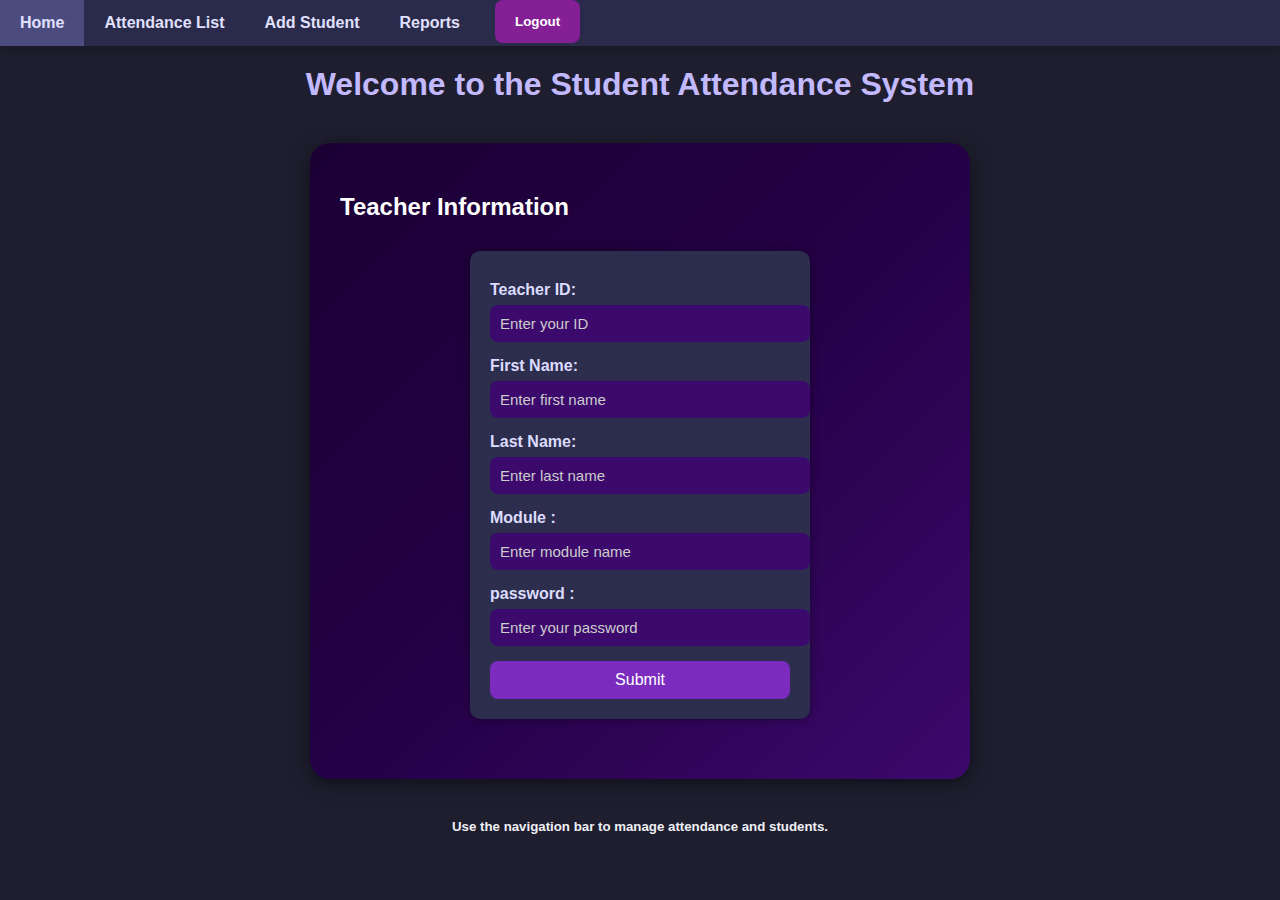
<file: index.html>
<!DOCTYPE html>
<html lang="en">
<head>
  <meta charset="UTF-8">
  <title>Home - Attendance System</title>
  <link rel="stylesheet" href="style.css">
</head>
<body>
  <nav>
    <a href="index.html">Home</a>
    <a href="attendance.html">Attendance List</a>
    <a href="add_student.html">Add Student</a>
    <a href="reports.html">Reports</a>
    <button id="logoutBtn" class="logout-btn">Logout</button>

  </nav>
   <h1>Welcome to the Student Attendance System</h1>
<section class="teacher-form-section">
  <h2>Teacher Information</h2>
  <form class="teacher-form">
    <div class="form-group">
      <label for="teacherId">Teacher ID:</label>
      <input type="text" id="teacherId" placeholder="Enter your ID" required>
    </div>

    <div class="form-group">
      <label for="firstName">First Name:</label>
      <input type="text" id="firstName" placeholder="Enter first name" required>
    </div>

    <div class="form-group">
      <label for="lastName">Last Name:</label>
      <input type="text" id="lastName" placeholder="Enter last name" required>
    </div>

    <div class="form-group">
      <label for="module">Module :</label>
      <input type="text" id="module" placeholder="Enter module name" required>
    </div>
    <div class="form-group">
      <label for="password">password :</label>
      <input type="text" id="password" placeholder="Enter your password" required>
    </div>

    <button type="submit" class="submit-btn">Submit</button>
  </form>

  <div id="teacherOutput" class="teacher-output"></div>
</section>
  <h5 style="text-align:center;">Use the navigation bar to manage attendance and students.</h5>

<script>
  document.getElementById('logoutBtn').addEventListener('click', () => {
    // Clear local storage (if you’re saving user or teacher data)
    localStorage.clear();

    // Optional: reload the page
    location.reload();

    // Redirect to the homepage after a brief delay
    setTimeout(() => {
      window.location.href = 'index.html';
    }, 200);
  });
</script>
<script>
  document.getElementById('logoutBtn').addEventListener('click', () => {
    localStorage.clear();
    window.location.replace('index.html'); // redirects directly
  });
</script>
</body>
</html>
</file>
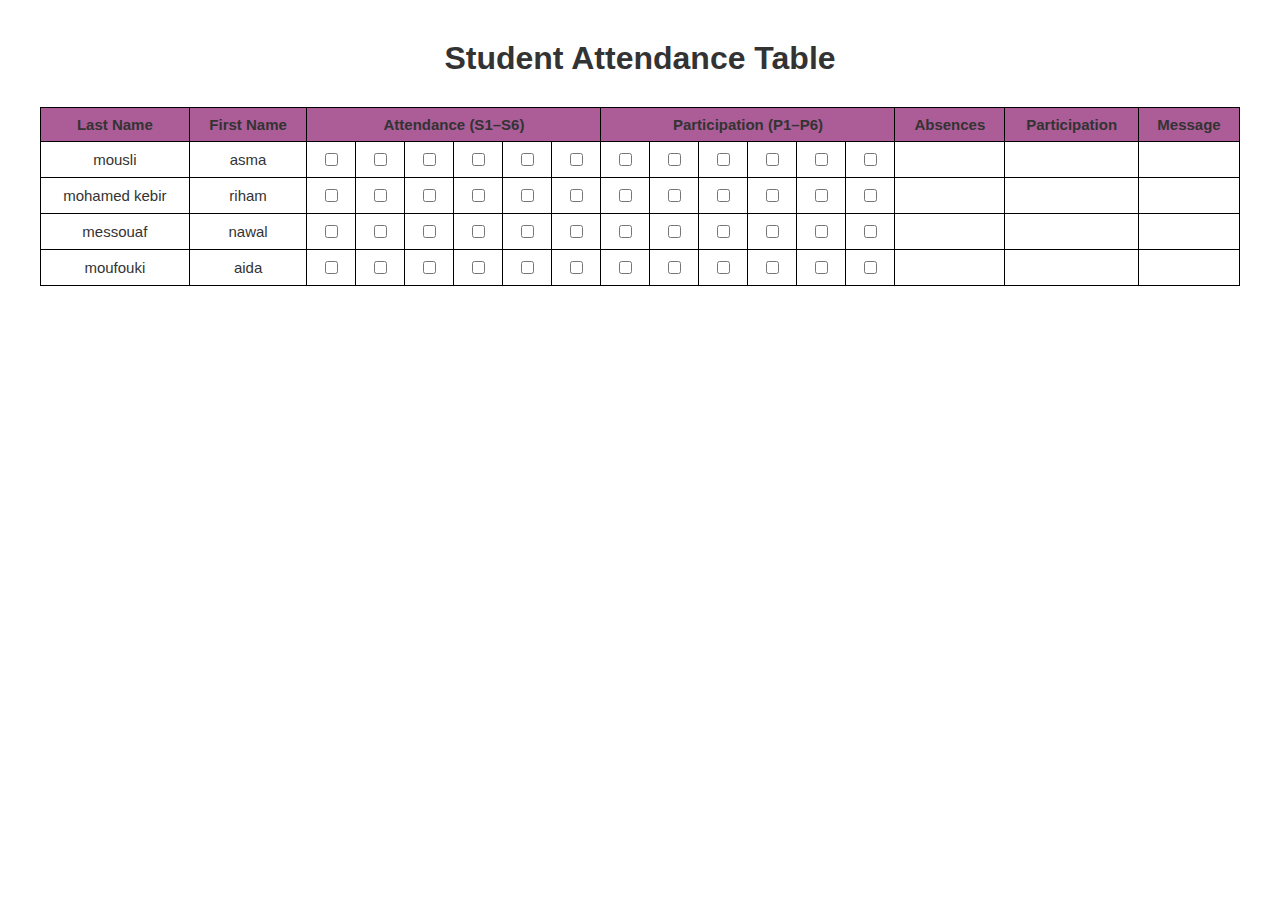
<file: exo1.html>
<!DOCTYPE html>
<html lang="en">
<head>
  <meta charset="UTF-8">
  <title>Attendance Table</title>
  <style>
    body {
      font-family: "Segoe UI", Arial, sans-serif;
      background-color: #ffffff;
      margin: 40px;
      color: #333;
    }

    h1 {
      text-align: center;
      margin-bottom: 30px;
    }

    table {
      width: 100%;
      border-collapse: collapse;
      text-align: center;
      font-size: 15px;
    }

    th, td {
      border: 1px solid #000;
      padding: 8px 10px;
    }

    th {
      background-color: #ac5d98;
    }

    td.message {
      font-weight: 600;
    }

    .green {
      background-color: #c8f7c5; /* fewer than 3 absences */
    }

    .yellow {
      background-color: #fff6a3; /* 3 to 4 absences */
    }

    .red {
      background-color: #f5a3a3; /* 5 or more absences */
    }
  </style>
</head>
<body>
  <h1>Student Attendance Table</h1>

  <table id="attendanceTable">
    <thead>
      <tr>
        <th>Last Name</th>
        <th>First Name</th>
        <th colspan="6">Attendance (S1–S6)</th>
        <th colspan="6">Participation (P1–P6)</th>
        <th>Absences</th>
        <th>Participation</th>
        <th>Message</th>
      </tr>
    </thead>
    <tbody>
      <tr>
        <td>mousli</td>
        <td>asma</td>
        <!-- Attendance checkboxes -->
        <td><input type="checkbox" class="attendance"></td>
        <td><input type="checkbox" class="attendance"></td>
        <td><input type="checkbox" class="attendance"></td>
        <td><input type="checkbox" class="attendance"></td>
        <td><input type="checkbox" class="attendance"></td>
        <td><input type="checkbox" class="attendance"></td>
        <!-- Participation checkboxes -->
        <td><input type="checkbox" class="participation"></td>
        <td><input type="checkbox" class="participation"></td>
        <td><input type="checkbox" class="participation"></td>
        <td><input type="checkbox" class="participation"></td>
        <td><input type="checkbox" class="participation"></td>
        <td><input type="checkbox" class="participation"></td>
        <!-- Result columns -->
        <td class="absCount"></td>
        <td class="parCount"></td>
        <td class="message"></td>
      </tr>

      <tr>
        <td>mohamed kebir</td>
        <td>riham</td>
        <!-- Attendance -->
        <td><input type="checkbox" class="attendance"></td>
        <td><input type="checkbox" class="attendance"></td>
        <td><input type="checkbox" class="attendance"></td>
        <td><input type="checkbox" class="attendance"></td>
        <td><input type="checkbox" class="attendance"></td>
        <td><input type="checkbox" class="attendance"></td>
        <!-- Participation -->
        <td><input type="checkbox" class="participation"></td>
        <td><input type="checkbox" class="participation"></td>
        <td><input type="checkbox" class="participation"></td>
        <td><input type="checkbox" class="participation"></td>
        <td><input type="checkbox" class="participation"></td>
        <td><input type="checkbox" class="participation"></td>
        <!-- Result -->
        <td class="absCount"></td>
        <td class="parCount"></td>
        <td class="message"></td>
      </tr>

      <tr>
        <td>messouaf </td>
        <td>nawal</td>
        <!-- Attendance -->
        <td><input type="checkbox" class="attendance"></td>
        <td><input type="checkbox" class="attendance"></td>
        <td><input type="checkbox" class="attendance"></td>
        <td><input type="checkbox" class="attendance"></td>
        <td><input type="checkbox" class="attendance"></td>
        <td><input type="checkbox" class="attendance"></td>
        <!-- Participation -->
        <td><input type="checkbox" class="participation"></td>
        <td><input type="checkbox" class="participation"></td>
        <td><input type="checkbox" class="participation"></td>
        <td><input type="checkbox" class="participation"></td>
        <td><input type="checkbox" class="participation"></td>
        <td><input type="checkbox" class="participation"></td>
        <!-- Result -->
        <td class="absCount"></td>
        <td class="parCount"></td>
        <td class="message"></td>
      </tr>
       <tr>
        <td>moufouki</td>
        <td>aida</td>
        <!-- Attendance checkboxes -->
        <td><input type="checkbox" class="attendance"></td>
        <td><input type="checkbox" class="attendance"></td>
        <td><input type="checkbox" class="attendance"></td>
        <td><input type="checkbox" class="attendance"></td>
        <td><input type="checkbox" class="attendance"></td>
        <td><input type="checkbox" class="attendance"></td>
        <!-- Participation checkboxes -->
        <td><input type="checkbox" class="participation"></td>
        <td><input type="checkbox" class="participation"></td>
        <td><input type="checkbox" class="participation"></td>
        <td><input type="checkbox" class="participation"></td>
        <td><input type="checkbox" class="participation"></td>
        <td><input type="checkbox" class="participation"></td>
        <!-- Result columns -->
        <td class="absCount"></td>
        <td class="parCount"></td>
        <td class="message"></td>
      </tr>
    </tbody>
  </table>

  <script>
    // When page loads, attach event to all checkboxes
    document.querySelectorAll("input[type='checkbox']").forEach(cb => {
      cb.addEventListener("change", updateRow);
    });

    function updateRow() {
      const row = this.closest("tr");
      const attendance = row.querySelectorAll(".attendance");
      const participation = row.querySelectorAll(".participation");

      // Count absences: unchecked = absent, checked = present
      let absences = 0;
      attendance.forEach(a => {
        if (!a.checked) absences++;
      });

      // Count participations (checked boxes)
      let participations = 0;
      participation.forEach(p => {
        if (p.checked) participations++;
      });

      // Update counters
      row.querySelector(".absCount").textContent = absences;
      row.querySelector(".parCount").textContent = participations;

      // Remove old colors
      row.classList.remove("green", "yellow", "red");

      // Apply color based on absences
      if (absences < 3) {
        row.classList.add("green");
      } else if (absences >= 3 && absences < 5) {
        row.classList.add("yellow");
      } else {
        row.classList.add("red");
      }

      // Display message
      let message = "";
      if (absences < 3) {
        message = "Good attendance – Excellent participation";
      } else if (absences >= 3 && absences < 5) {
        message = "Warning – attendance low – You need to participate more";
      } else {
        message = "Excluded – too many absences – You need to participate more";
      }

      row.querySelector(".message").textContent = message;
    }
  </script>
</body>
</html>
</file>
<file: style.css>
body {
  font-family: 'Segoe UI', Tahoma, Geneva, Verdana, sans-serif;
  margin: 0;
  background-color: #1e1e2f;
  color: #f0f0f5;
}

/* Navbar */
nav {
  background-color: #2a2a4a;
  overflow: hidden;
  box-shadow: 0 2px 10px rgba(0,0,0,0.3);
}
nav a {
  float: left;
  display: block;
  color: #e0e0ff;
  text-align: center;
  padding: 14px 20px;
  text-decoration: none;
  font-weight: bold;
  transition: 0.3s;
}
nav a:hover {
  background-color: #4b4b7e;
}

/* Titles */
h1 {
  text-align: center;
  color: #c3b9ff;
  margin-top: 20px;
}

/* Table */
table {
  width: 90%;
  margin: 30px auto;
  border-collapse: collapse;
  background-color: #2d2d4d;
  border-radius: 8px;
  overflow: hidden;
}
th, td {
  border: 1px solid #3a3a60;
  padding: 12px;
  text-align: center;
}
th {
  background-color: #3b3b63;
  color: #dcdcff;
}
tr:hover {
  background-color: #3f3f6f;
}

/* Buttons */
.btn {
  background-color: #5a4fcf;
  color: white;
  border: none;
  padding: 6px 12px;
  border-radius: 5px;
  cursor: pointer;
  transition: background-color 0.3s;
}
.btn:hover {
  background-color: #7d6bff;
}

/* Forms */
form {
  width: 50%;
  margin: 30px auto;
  background-color: #2d2d4d;
  padding: 20px;
  border-radius: 10px;
  box-shadow: 0 0 10px rgba(0,0,0,0.4);
}
label {
  display: block;
  margin: 10px 0 5px;
  color: #dcdcff;
}
input[type="text"],
input[type="email"] {
  width: 100%;
  padding: 10px;
  border: 1px solid #4b4b7e;
  border-radius: 5px;
  background-color: #23233d;
  color: #fff;
}
input[type="submit"] {
  margin-top: 15px;
  background-color: #5a4fcf;
  color: white;
  padding: 10px 20px;
  border: none;
  border-radius: 5px;
  cursor: pointer;
}
input[type="submit"]:hover {
  background-color: #7d6bff;
}
.counter-box {
  width: 90%;
  margin: 20px auto;
  background-color: #2d2d4d;
  border-radius: 10px;
  padding: 15px;
  text-align: center;
  color: #c3b9ff;
  font-size: 1.2em;
  box-shadow: 0 0 10px rgba(0,0,0,0.3);
}

.btn.active {
  background-color: #4caf50; /* green when selected */
}
.status {
  margin-left: 8px;
  font-weight: bold;
}

.present-status.active {
  color: #4caf50; /* green */
}

.part-status.active {
  color: #00bcd4; /* cyan */
}
.teacher-form-section {
  background: linear-gradient(135deg, #1b0034, #240046, #3c096c);
  color: #fff;
  border-radius: 20px;
  padding: 30px;
  margin: 40px auto;
  width: 80%;
  max-width: 600px;
  box-shadow: 0 4px 20px rgba(0,0,0,0.5);
}

.teacher-form h2 {
  text-align: center;
  color: #b388ff;
  margin-bottom: 20px;
}

.teacher-form .form-group {
  margin-bottom: 15px;
}

.teacher-form label {
  display: block;
  margin-bottom: 6px;
  font-weight: 600;
}

.teacher-form input {
  width: 100%;
  padding: 10px;
  border: none;
  border-radius: 8px;
  outline: none;
  font-size: 15px;
  background: #3c096c;
  color: #fff;
}

.teacher-form input::placeholder {
  color: #ccc;
}

.submit-btn {
  background-color: #7b2cbf;
  color: #fff;
  border: none;
  padding: 10px 15px;
  border-radius: 8px;
  cursor: pointer;
  width: 100%;
  font-size: 16px;
  transition: 0.3s ease;
}

.submit-btn:hover {
  background-color: #9d4edd;
}

.teacher-output {
  margin-top: 20px;
  background: rgba(255, 255, 255, 0.1);
  padding: 15px;
  border-radius: 10px;
  display: none;
  color: #cdb4db;
}
.logout-btn {
  background: #841f96;
  color: #fff;
  border: none;
  border-radius: 8px;
  padding: 14px 20px;
  margin-left: 15px;
  cursor: pointer;
  font-weight: 600;
  transition: 0.3s ease;
}

.logout-btn:hover {
  background: #7b2cbf;
  transform: scale(1.05);
}
</file>
